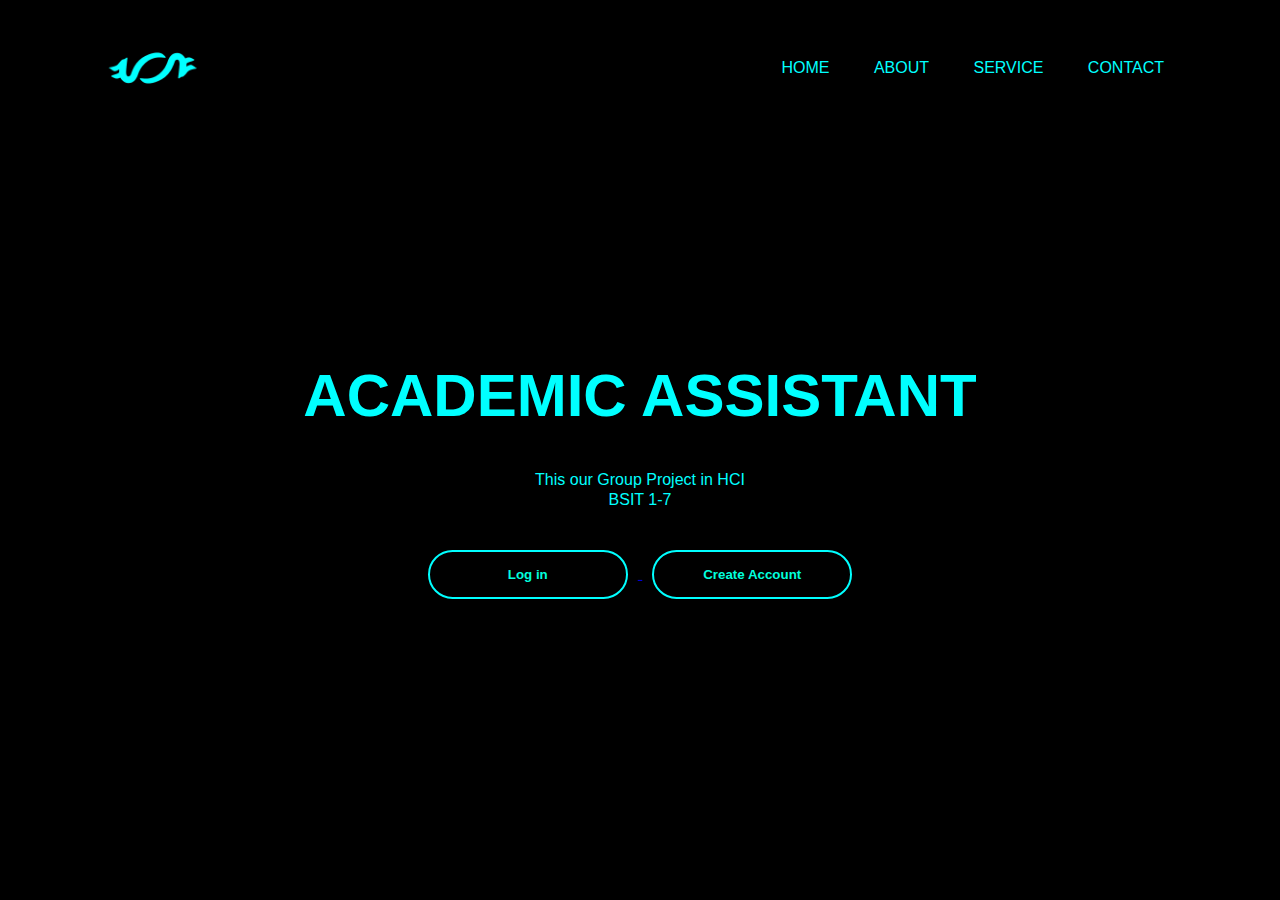
<file: index.html>
<!DOCTYPE html>
<html lang="en">
<head> <title>Academic Assistant</title>
    <meta charset="UTF-8">
    <meta name="viewport" content="width=device-width, initial-scale=1.0">
    <link rel="stylesheet" href="style.css">
    <script src="index.js"></script>
    <noscript>Sorry, your browser does not support JavaScript!</noscript>
<body>
    

        <head>

        </head>
    <style type="text/css">
        body{
            background-color:black;
            max-width: 100%;
            height: auto;
            display: block;
            margin-left: auto;
            margin-right: auto;
            width: auto;
        }

    </style>
            
        <div class="banner">
            <div class="navbar">
                <img src="img/New logo.png" class="logo">
                
         <ul>
            <li><a>Home</a></li>
            <li><a>About</a></li>
            <li><a>Service</a></li>
            <li><a>Contact</a></li>

         </ul>
        </div>
        <div class="content">
            <h1> ACADEMIC ASSISTANT </h1>
            <p> This our Group Project in HCI <br>BSIT 1-7</p>
            
            <div>
                <a href="http://127.0.0.1:5500/src/index.html">
                <button  id="mybtn" type="button"><span></span>Log in</button>
            </a>
                <a href="https://www.youtube.com/">
                <button  id="mybtn1" type="button"><span></span>Create Account</button>
            </a>
            </div>
</html>
</file>
<file: style.css>
@import url('https://fonts.googleapis.com/css2?family=Pixelify+Sans:wght@500&display=swap'); 
.banner{
  margin: 0;
  padding: 0;
  font-family: "Pixelify", sans-serif;
}  
.navbar{
  color: aqua;
  width: 85%;
  margin: auto;
  padding: -5;
  display: flex;
  align-items: center;
  justify-content: space-between;
}
.logo{
  width: 120px;
  cursor: pointer;
}
.navbar ul li {
  list-style: none;
  display: inline-block;
  margin: 0 20px;
  position: relative;


}
.navbar ul li a{
  text-decoration: none;
  color: aqua;
  text-transform:uppercase;
}
.navbar ul li::after{
  content: '';
  height: 3px;
  width: 0;
  background: aquamarine;
  position: absolute;
  left: 0;
  bottom: -5px;
  transition:0.3s;

}
.navbar ul li:hover:after{
  width: 100%;
}
.content{
  width: 100%;
  color: aqua;
  position:absolute;
  top: 50%;
  transform: translateY(-50%);
  text-align: center;
}
.content h1{
  font-size: 60px;
  margin-top: 80px;
}
.content p{
  margin: 20px auto;
  font-weight: 100;
  line-height: 20px;
}
button{
  width: 200px;
  padding: 15px 0;
  text-align: center;
  margin: 20px 10px;
  border-radius: 25px;
  font-weight: bold;
  border: 2px solid aqua;
  background:transparent;
  color: rgb(0, 255, 221);
  cursor: pointer;
  position: relative;
  overflow: hidden;
  transition: 0.5s  ;
}
span{
  background: rgb(0, 255, 204);
  height: 100%;
  width: 0;
  border-radius: 25px;
  position: absolute;
  left: 0;
  bottom: 0;
  z-index: -1;
  transition: 0.5s;

}
button:hover span{
  width: 100%;
}
button:hover{
  border: rgb(0, 214, 221);
  background-color: aqua;
  color: black;
}
.navbar:hover{
  animation: animate 0.5s linear infinite;
}
.content:hover{
  animation: animate 0.5s linear infinite;
}
.logo:hover{
  animation: animate 1s linear infinite;
}
@keyframes animate {
  100% {
      filter: hue-rotate(360deg);
  }
}
</file>
